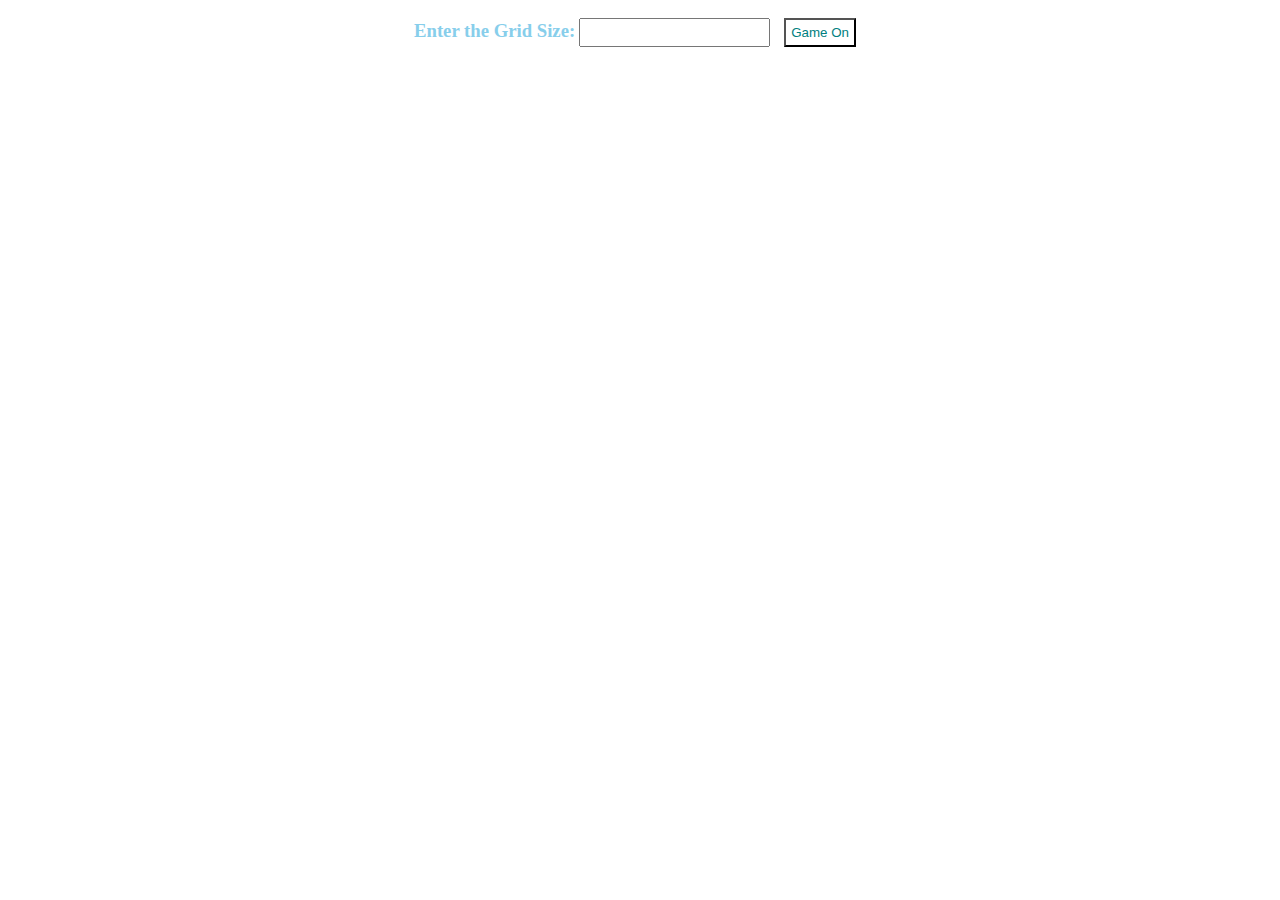
<file: index.html>
<!DOCTYPE html>
<html>
	<head>
		<link href='index.css' rel='stylesheet'></link>
	</head>
	<body>
	<div id='numOfRowsContainer'>
		<h3>Enter the Grid Size:</h3>
		<input type=number >
		<button onclick='game()'>Game On</button>
	</div>
	<div id='gameContent'>
		<h2>Tic Tac Toe</h2>
		<h3 id='result'></h3>
		<table id='table'>
			<tr>
				<td></td>
				<td></td>
				<td></td>
			</tr>
			<tr>
				<td></td>
				<td></td>
				<td></td>
			</tr>
			<tr>
				<td></td>
				<td></td>
				<td></td>
			</tr>
		</table>
		<button id='restart'>Restart</button>
		<button id='home'>Home</button>	
	</div>
		<script src='index.js' type='text/javascript'></script>
	</body>
</html>
</file>
<file: index.css>
body{
text-align:center;

}
h3{
	color:skyblue;
	display:inline;
}
button::selection{
	background-color:white;
	color:teal;
}
table,td{
	border:1px solid white;
	
}
table,h3{
	margin:50px auto;
}
td{
	background:rgba(0,128,128,.5);
	text-align:center;
	width:50px;
	height:50px;
	font-size:20px;
}
td:hover{
	border:1px solid black;
}
button{
	padding:5px;
	text-align:center;
	margin:10px;
	background:white;
	color:teal;
}
button:hover{
	background:teal;
	color:white;
}

/* style for number of rows div */\

button{
	padding:5px;
	text-align:center;
	margin:10px;
	background:white;
}
input{
	padding:5px;
}
button:hover{
	background:teal;
	color:white;
}
*::selection{
	background-color:orange;
	color:teal;
}
</file>
